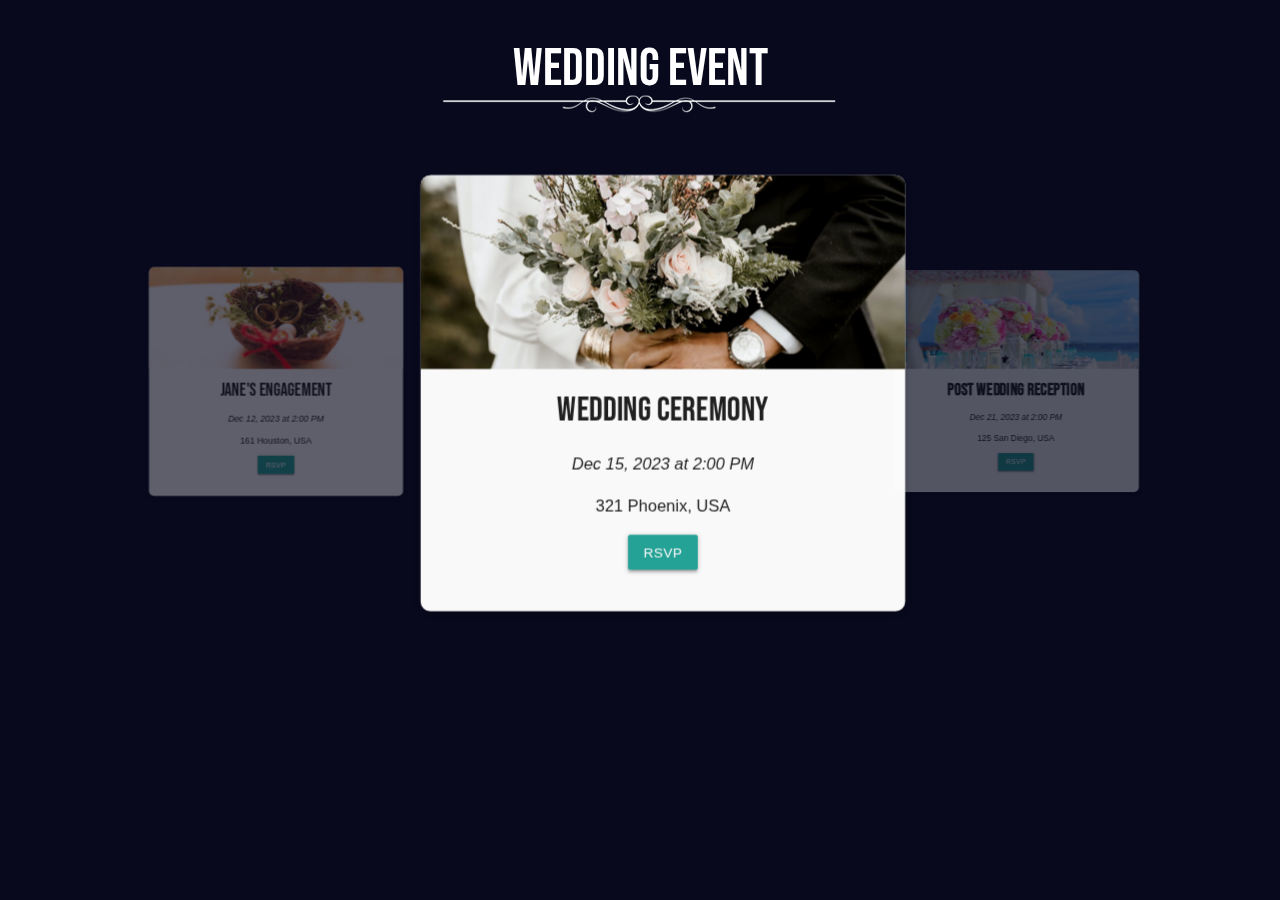
<file: 3D Event Carousel/index.html>
<!DOCTYPE html>
<html lang="en">
<!--divinectorweb.com-->
<head>
    <meta charset="UTF-8">
    <title>How to 3D Pricing Carousel using Materialize CSS</title> 
    <link href="https://fonts.googleapis.com/css2?family=Bebas+Neue&display=swap" rel="stylesheet">
    <link rel="stylesheet" href="https://cdnjs.cloudflare.com/ajax/libs/materialize/1.0.0/css/materialize.min.css">
    <link rel="stylesheet" href="style.css">    
</head>
<body>   
    
  <h2>Wedding Event</h2>
	<div class="carousel">
		<div class="carousel-item">
			<div class="card">
				<div class="img-area" style="background-image: url(img/1.jpg);"></div>
				<div class="container">
					<h4>Jane's Engagement</h4>
					<p><i>Dec 12, 2023 at 2:00 PM</i></p>
					<p>161 Houston, USA</p><button class="btn">RSVP</button>
				</div>
			</div>
		</div>
		<div class="carousel-item">
			<div class="card">
				<div class="img-area" style="background-image: url(img/2.jpg);"></div>
				<div class="container">
					<h4>Wedding Ceremony</h4>
					<p><i>Dec 15, 2023 at 2:00 PM</i></p>
					<p>321 Phoenix, USA</p><button class="btn">RSVP</button>
				</div>
			</div>
		</div>
		<div class="carousel-item">
			<div class="card">
				<div class="img-area" style="background-image: url(img/3.jpg);"></div>
				<div class="container">
					<h4><b>Post Wedding Reception</b></h4>
					<p><i>Dec 21, 2023 at 2:00 PM</i></p>
					<p>125 San Diego, USA</p><button class="btn">RSVP</button>
				</div>
			</div>
		</div>
	</div>
    
    <script
  src="https://cdnjs.cloudflare.com/ajax/libs/jquery/3.4.1/jquery.min.js"></script> 
  <script src="https://cdnjs.cloudflare.com/ajax/libs/materialize/1.0.0/js/materialize.min.js"></script>
<script>
  $(document).ready(function(){
    $('.carousel').carousel({
			padding: 200
	});
	autoplay();
	function autoplay() {
		$('.carousel').carousel('next');
		setTimeout(autoplay, 4500);
	}
  });
</script>
</body>
</html>
</file>
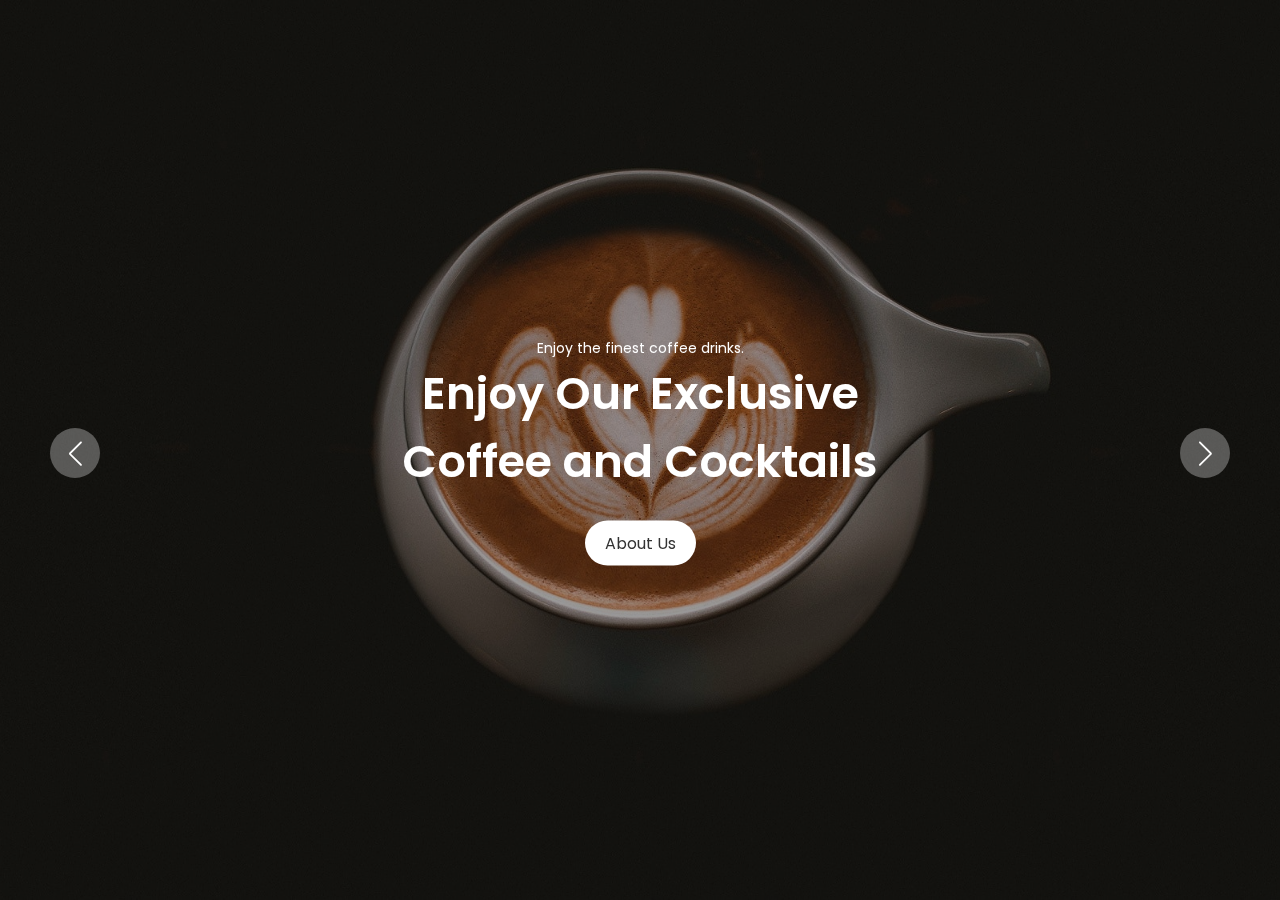
<file: Image Slider on Website/index.html>
<!DOCTYPE html>
<html lang="en">
  <head>
    <meta charset="UTF-8" />
    <meta http-equiv="X-UA-Compatible" content="IE=edge" />
    <meta name="viewport" content="width=device-width, initial-scale=1.0" />
    <title>Website Image Slider</title>

    <!-- Link Swiper's CSS -->
    <link rel="stylesheet" href="css/swiper-bundle.min.css" />

    <!-- CSS -->
    <link rel="stylesheet" href="css/style.css" />
  </head>
  <body>
    <section class="main swiper mySwiper">
      <div class="wrapper swiper-wrapper">
        <div class="slide swiper-slide">
          <img src="images/img1.jpg" alt="" class="image" />
          <div class="image-data">
            <span class="text">Enjoy the finest coffee drinks.</span>
            <h2>
              Enjoy Our Exclusive <br />
              Coffee and Cocktails
            </h2>
            <a href="#" class="button">About Us</a>
          </div>
        </div>
        <div class="slide swiper-slide">
          <img src="images/img2.jpg" alt="" class="image" />
          <div class="image-data">
            <span class="text">We really like what we do.</span>
            <h2>
              Coffee Beans with a <br />
              Perfect Aroma
            </h2>
            <a href="#" class="button">About Us</a>
          </div>
        </div>
        <div class="slide swiper-slide">
          <img src="images/img3.jpg" alt="" class="image" />
          <div class="image-data">
            <span class="text">Making Our coffee with lover.</span>
            <h2>
              Alluring and Fragrant <br />
              Coffee Aroma
            </h2>
            <a href="#" class="button">About Us</a>
          </div>
        </div>
      </div>

      <div class="swiper-button-next nav-btn"></div>
      <div class="swiper-button-prev nav-btn"></div>
      <div class="swiper-pagination"></div>
    </section>

    <!-- Swiper JS -->
    <script src="JS/swiper-bundle.min.js"></script>

    <!-- Initialize Swiper -->
    <script>
      var swiper = new Swiper(".mySwiper", {
        slidesPerView: 1,
        loop: true,
        pagination: {
          el: ".swiper-pagination",
          clickable: true,
        },
        navigation: {
          nextEl: ".swiper-button-next",
          prevEl: ".swiper-button-prev",
        },
      });
    </script>
  </body>
</html>
</file>
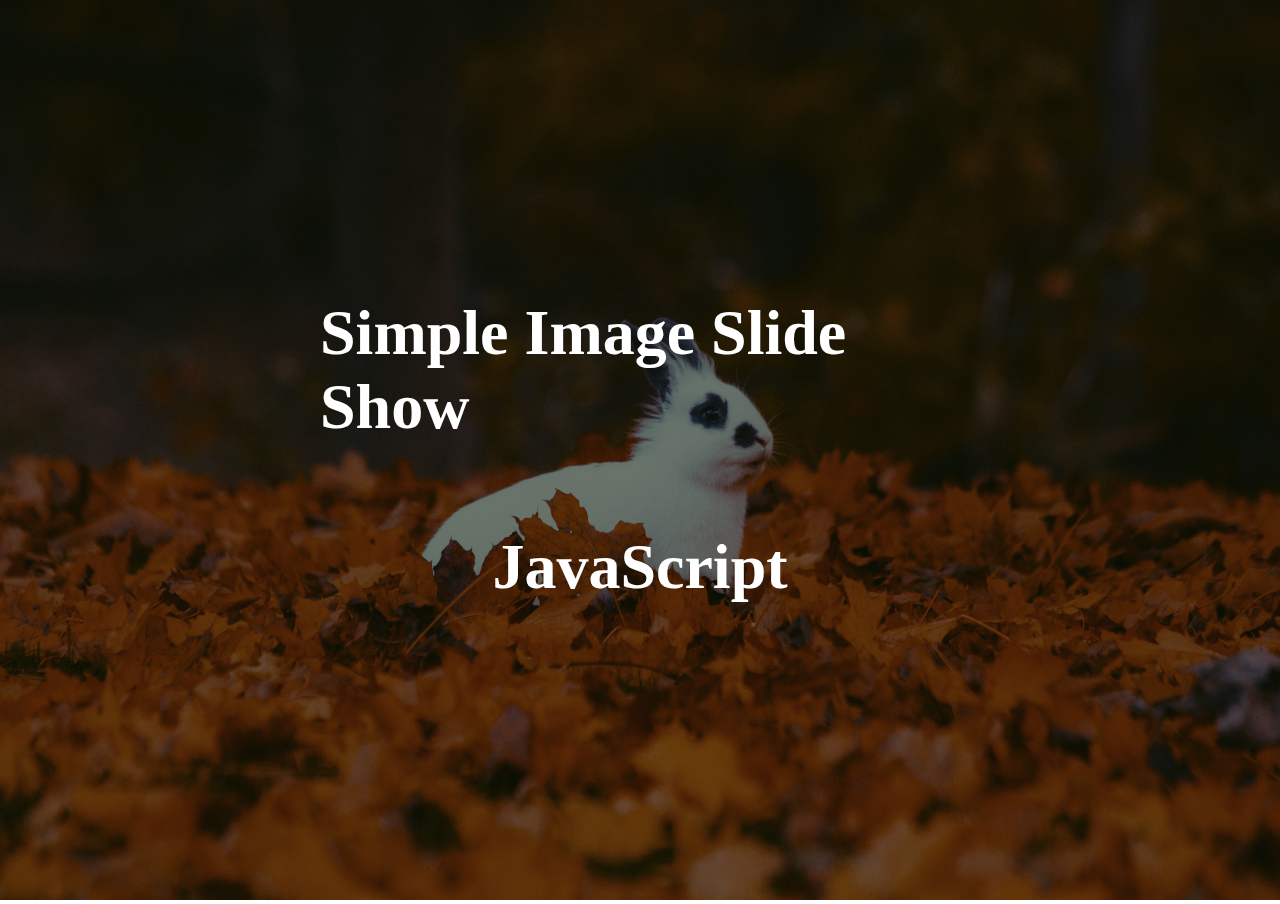
<file: Simple_JavaScript_Image_Slider/index.html>
<!DOCTYPE html>
<html lang="en">
<head>
    <meta charset="UTF-8">
    <meta name="viewport" content="width=device-width, initial-scale=1.0">
    <meta http-equiv="X-UA-Compatible" content="ie=edge">
    <title>Slide-Show</title>
    <link rel="stylesheet" href="./style.css" type="text/css">
</head>
<body>
    <div class="container">
        <img name="slideShow">
        <div class="content">
            <h1>Simple Image Slide Show</h1>
            <h1>JavaScript</h1>
        </div>
    </div>
    <script src="./main.js"></script>
</body>
</html>
</file>
<file: 3D Event Carousel/style.css>
body {
	margin: 0; 
	padding: 0;
	background: #08091d; 
}
h2 {
	font-family: 'Bebas Neue', cursive;
	color: #fff;
	text-align: center;
	margin: 40px 0 -50px;
	padding-bottom: 20px;
	background-image: url(img/border.png);
	background-repeat: no-repeat;
	background-position: center bottom;
}
.carousel{
    height: 600px; 
    perspective: 200px;
}
.carousel .carousel-item{
	width: 640px;
	height: 400px;
}
.card {
	box-shadow: 0 4px 8px 0 rgba(0,0,0,0.2);
	max-width: 500px;
	margin: auto;
	text-align: center;
	border-radius: 10px;
	height: 450px;
  }
.img-area{
	border-radius: 10px 10px 0 0;
	height: 200px;
	background-size: cover;
	background-position: center center;
}
h4 {
	font-size: 35px;
	line-height: 1.5;
	margin: 15px 0;
	font-family: 'Bebas Neue', cursive;
}
.card p{
	font-size: 17px;
}

.container {
  padding: 2px 16px;
}
</file>
<file: Image Slider on Website/css/style.css>
/* Google Fonts - Poppins */
@import url("https://fonts.googleapis.com/css2?family=Poppins:wght@300;400;500;600&display=swap");

* {
  margin: 0;
  padding: 0;
  box-sizing: border-box;
  font-family: "Poppins", sans-serif;
}
.main {
  height: 100vh;
  width: 100%;
}
.wrapper,
.slide {
  position: relative;
  width: 100%;
  height: 100%;
}
.slide {
  overflow: hidden;
}
.slide::before {
  content: "";
  position: absolute;
  height: 100%;
  width: 100%;
  background-color: rgba(0, 0, 0, 0.4);
  z-index: 10;
}
.slide .image {
  height: 100%;
  width: 100%;
  object-fit: cover;
}
.slide .image-data {
  position: absolute;
  top: 50%;
  left: 50%;
  transform: translate(-50%, -50%);
  text-align: center;
  width: 100%;
  z-index: 100;
}
.image-data span.text {
  font-size: 14px;
  font-weight: 400;
  color: #fff;
}
.image-data h2 {
  font-size: 45px;
  font-weight: 600;
  color: #fff;
}
a.button {
  display: inline-block;
  padding: 10px 20px;
  border-radius: 25px;
  color: #333;
  background: #fff;
  text-decoration: none;
  margin-top: 25px;
  transition: all 0.3s ease;
}
a.button:hover {
  color: #fff;
  background-color: #c87e4f;
}

/* swiper button css */
.nav-btn {
  height: 50px;
  width: 50px;
  border-radius: 50%;
  background: rgba(255, 255, 255, 0.3);
}
.nav-btn:hover {
  background: rgba(255, 255, 255, 0.4);
}
.swiper-button-next {
  right: 50px;
}
.swiper-button-prev {
  left: 50px;
}
.nav-btn::before,
.nav-btn::after {
  font-size: 25px;
  color: #fff;
}
.swiper-pagination-bullet {
  opacity: 1;
  height: 12px;
  width: 12px;
  background-color: #fff;
  visibility: hidden;
}
.swiper-pagination-bullet-active {
  border: 2px solid #fff;
  background-color: #c87e4f;
}

@media screen and (max-width: 768px) {
  .nav-btn {
    visibility: hidden;
  }
  .swiper-pagination-bullet {
    visibility: visible;
  }
}
</file>
<file: Simple_JavaScript_Image_Slider/style.css>
body {
    overflow: hidden;
    width: 100%;
    height: 100vh;
    margin: 0;
    padding: 0;
}

img {
    background-position: center;
    background-size: cover;
    background-repeat: no-repeat;
    width: 100%;
    height: 100%;
}

.container {
    width: 100%;
    height: 100%;
    margin: 0;
    padding: 0;
    position: relative;
}

.container::after {
    position: absolute;
    content: '';
    top: 0;
    left: 0;
    z-index: 1;
    background: rgba(0, 0, 0, 0.5);
    width: 100%;
    height: 100%;
}

.content {
    position: absolute;
    top: 50%;
    left: 50%;
    transform: translate(-50%, -50%);
    display: flex;
    flex-direction: column;
    align-items: center;
    justify-content: center;
    z-index: 2;
}

h1 {
    font-size: 4rem;
    color: #ffffff;
}
</file>
